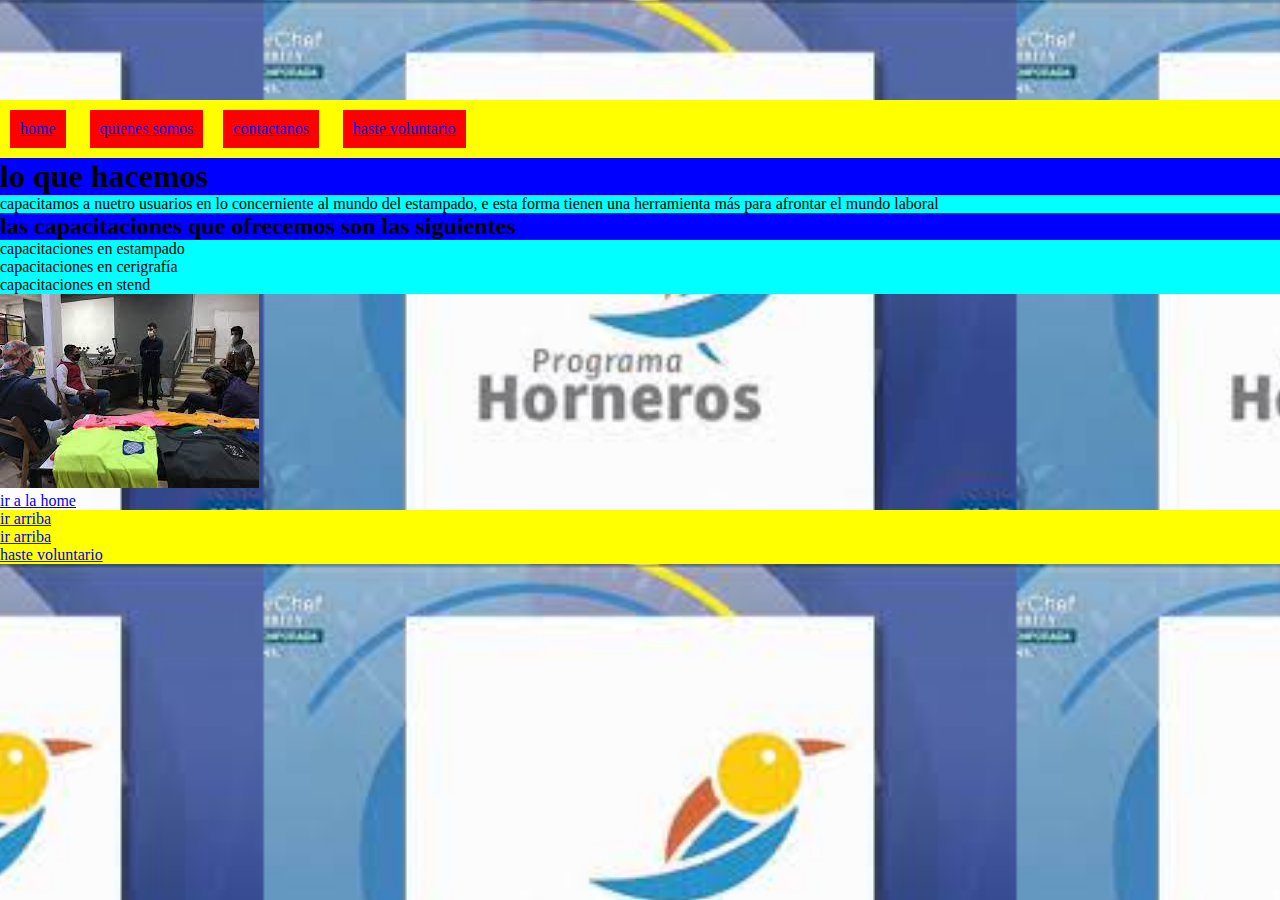
<file: pages/lo que hacemos.html>
<!DOCTYPE html>
<html lang="en">
<head>
    <meta charset="UTF-8">
    <meta http-equiv="X-UA-Compatible" content="IE=edge">
    <meta name="viewport" content="width=device-width, initial-scale=1.0">
    <link rel="stylesheet" href="../css/style.css">
    <title>lo que hacemos</title>
</head>
<body>
    
    <nav class="mena">
        <ul>
            <li>
                <a href="../index.html">home</a>
            </li>
            <li><a href="../pages/quienes somos.html">quienes somos</a>
            <li><a href="../pages/contacto.html"> contactanos</a>
            </li>
           
            <li><a href="../pages/voluntarios.html"> haste voluntario</a></li>

        </ul>

    </nav>
        <div>
            <h1 class="texto1"> lo que hacemos </h1>
            <p class="texto2"> capacitamos  a nuetro  usuarios en lo concerniente al mundo del estampado, e esta forma  tienen una herramienta más  para  afrontar el mundo laboral</p>
       
            <h2 class="texto1">las capacitaciones que ofrecemos son las siguientes</h2>
        <!--listas esordenadas-->
    
        <ul class="texto2">
            <li>capacitaciones en estampado</li>
            <li>capacitaciones en cerigrafía</li>
            <li>capacitaciones en stend</li>

    
        </ul>
    
       

        </div>
   
        
    
        <!--etiquetas multimedia-->
        <!--etiquetas para imagenes-->
        <img src="../img/hornero 2.jpg" alt="mano trabajando">
    
        </div>
       
        <!--enlace relativo-->
        <div>
            <a href="../index.html">ir a la home</a>
        </div>
        
    
        <!--enlace internos-->
    <div class=" texto3">
        <li>
            <div>
                <a href="#arriba">ir arriba</a>
            </div>
    
            <div>
                <a href="../pages/voluntarios.html">ir arriba</a>
            </div>
            <div>
                <a href="voluntarios.html">haste voluntario</a>
            </div>
        </div>
            

        
       
    
    
    
</body>
</html>
</file>
<file: css/style.css>
/*rest*/

*{
    margin: 0;
    padding: 0;
    box-sizing: border-box;
}


/* estilos de producto*/

.texto1{
    background-color: blue;
    
}
.texto2{
    background-color: aqua;
}
.texto3{
    background-color: yellow;
}
/* estilos e laCaja*/



/*estilos de caja*/

.caja{ 
    background-color: aquamarine;
    width: 250px;
    height: 250px;

    /* propiedad del margin*/
    margin: 13px 30px 20px 50px;
    padding: 50px 30px;
    border: 10px solid red;
    display: inline-block

}

.caja1{ 
    background-color: aquamarine;
    width: 200px;
    height: 200px;

    /* propiedad del margin*/
    margin: 13px 30px 20px 50px;
    padding: 50px 30px;
    border: 10px solid red;
    display: inline-block

}

.ejemplo {
   margin: 200px;
    width: 100px;
    height: 50px;
    background-color: goldenrod;
    overflow: auto;
}


span{
    background-color: blue;
    display: block;
    display: none;
}

/*ejemplo de position*/

.item-relative{
    position: relative;
    top: 30px;
    left: 30px;
}

.item-absolute{
    position: absolute;
    top: 30px;
    left: 30px;
}

/*estilos del menu*/

.menu{
   margin-top: 100px;
    background-color:yellow;
    position: sticky;
    top: 0;
    z-index: 2 ;
}
.menu ul li{
    background-color: red;
    margin: 10px;
    padding: 10px;
    display: inline-block;
}

.mena{
    margin-top: 100px;
     background-color: yellow;
     position: sticky;
     top: 0;
     z-index: 2 ;
 }
 .mena ul li{
     background-color: red;
     margin: 10px;
     padding: 10px;
     display: inline-block;
 }
 body{
    background-image: url(../img/horneros\ portada.jpg);
    background-size: contain;
    background-position: center;
}
</file>
